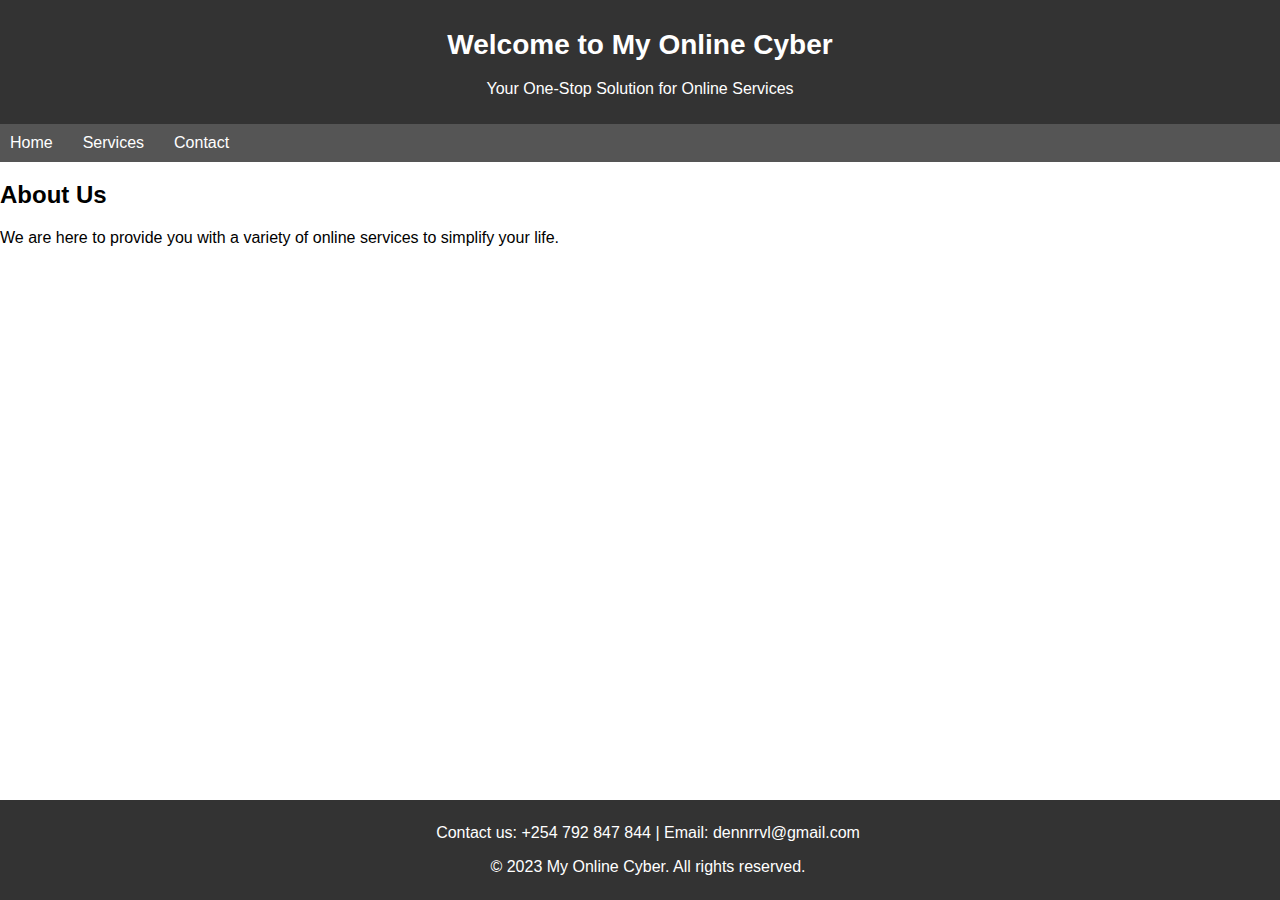
<file: index.html>
<!DOCTYPE html>
<html>
<head> 
<meta name="viewport" content="width=device-width, initial-scale=1.0">
    <title>Welcome to My Online Cyber</title>
    <style>
        body {
            font-family: Arial, sans-serif;
            margin: 0;
            padding: 0;
        }
        header {
            background-color: #333;
            color: white;
            text-align: center;
            padding: 1rem;
        }
        nav ul {
            list-style-type: none;
            margin: 0;
            padding: 0;
            background-color: #555;
            overflow: hidden;
        }
        nav li {
            float: left;
            margin-right: 10px;
        }
        nav a {
            display: block;
            color: white;
            text-align: center;
            padding: 14px 16px;
            text-decoration: none;
        }
        nav a:hover {
            background-color: #444;
        }
        footer {
            background-color: #333;
            color: white;
            text-align: center;
            padding: 0.5rem;
            position: absolute;
            bottom: 0;
            width: 100%;
        }
    </style>
</head>
<body>
    <header>
        <h1>Welcome to My Online Cyber</h1>
        <p>Your One-Stop Solution for Online Services</p>
    </header>
    <nav>
        <ul>
            <li><a href="#">Home</a></li>
            <li><a href="#">Services</a></li>
            <li><a href="#">Contact</a></li>
        </ul>
    </nav>
    <main>
        <section>
            <h2>About Us</h2>
            <p>We are here to provide you with a variety of online services to simplify your life.</p>
        </section>
    </main>
    <footer>
        <p>Contact us: +254 792 847 844 | Email: dennrrvl@gmail.com</p>
        <p>&copy; 2023 My Online Cyber. All rights reserved.</p>
    </footer>
</body>
</html>
<head>
    <link rel="stylesheet" type="text/css" href="styles.css">
</head>
</file>
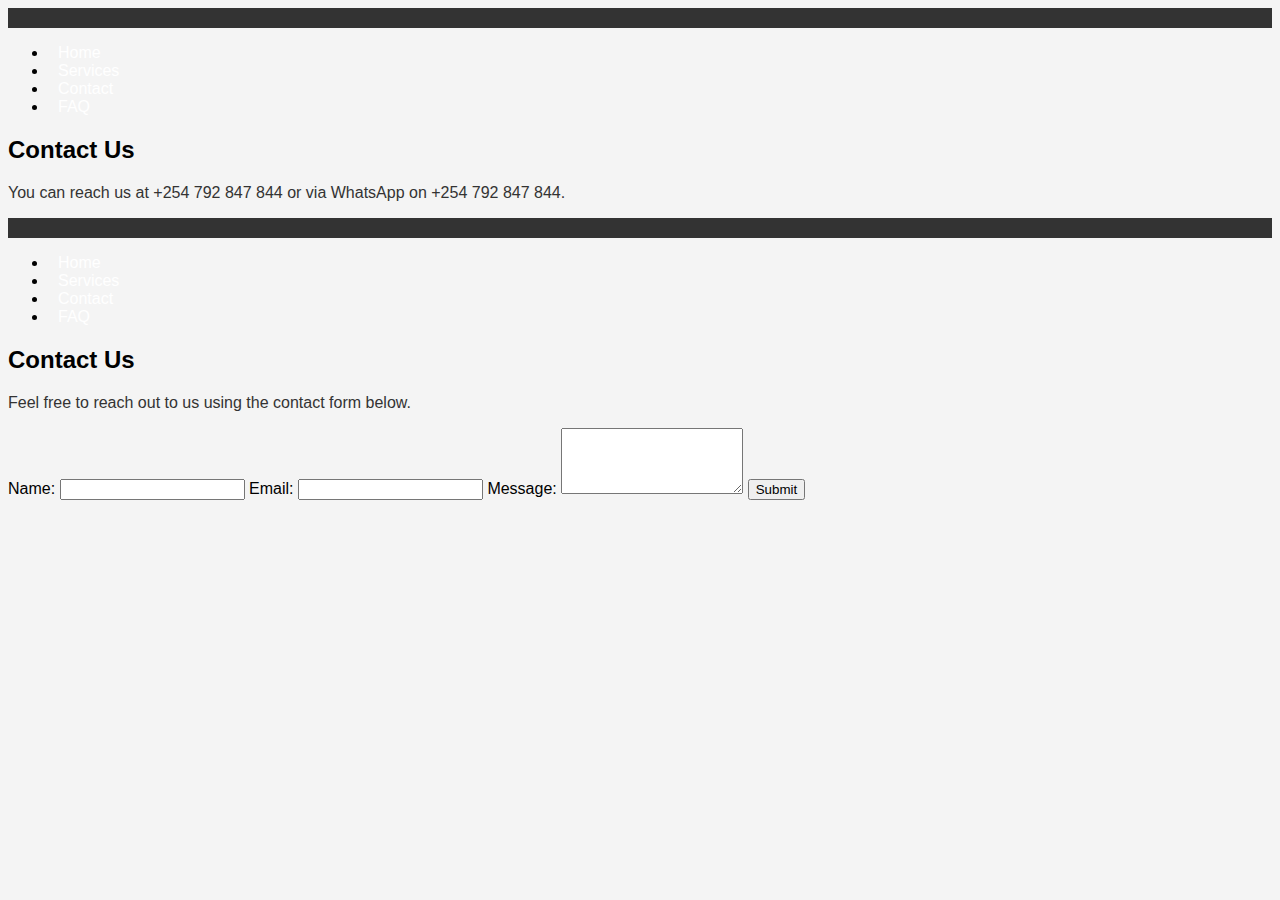
<file: contact.html>
<!DOCTYPE html>
<html>
<head>
    <link rel="stylesheet" type="text/css" href="index.css">
</head>
<body>
    <header>
        <!-- Header content -->
    </header>
    <nav>
        <ul>
            <li><a href="index.html">Home</a></li>
            <li><a href="services.html">Services</a></li>
            <li><a href="contact.html">Contact</a></li>
            <li><a href="faq.html">FAQ</a></li>
        </ul>
    </nav>
    <main>
        <section>
            <h2>Contact Us</h2>
            <p>You can reach us at +254 792 847 844 or via WhatsApp on +254 792 847 844.</p>
        </section>
    </main>
    <footer>
        <!-- Footer content -->
    </footer>
</body>
</html>
<!DOCTYPE html>
<html>
<head>
    <link rel="stylesheet" type="text/css" href="styles.css">
</head>
<body>
    <!-- Your HTML content goes here -->
</body>
</html>
<!DOCTYPE html>
<html>
<head>
    <link rel="stylesheet" type="text/css" href="styles.css">
</head>
<body>
    <header>
        <!-- Header content -->
    </header>
    <nav>
        <ul>
            <li><a href="index.html">Home</a></li>
            <li><a href="services.html">Services</a></li>
            <li><a href="contact.html">Contact</a></li>
            <li><a href="faq.html">FAQ</a></li>
        </ul>
    </nav>
    <main>
        <section>
            <h2>Contact Us</h2>
            <p>Feel free to reach out to us using the contact form below.</p>
            <form id="contactForm">
                <label for="name">Name:</label>
                <input type="text" id="name" name="name" required>

                <label for="email">Email:</label>
                <input type="email" id="email" name="email" required>

                <label for="message">Message:</label>
                <textarea id="message" name="message" rows="4" required></textarea>

                <button type="submit">Submit</button>
            </form>
            <p id="responseMessage"></p>
        </section>
    </main>
    <footer>
        <!-- Footer content -->
    </footer>
    <script src="scripts.js"></script>
</body>
</html>
</file>
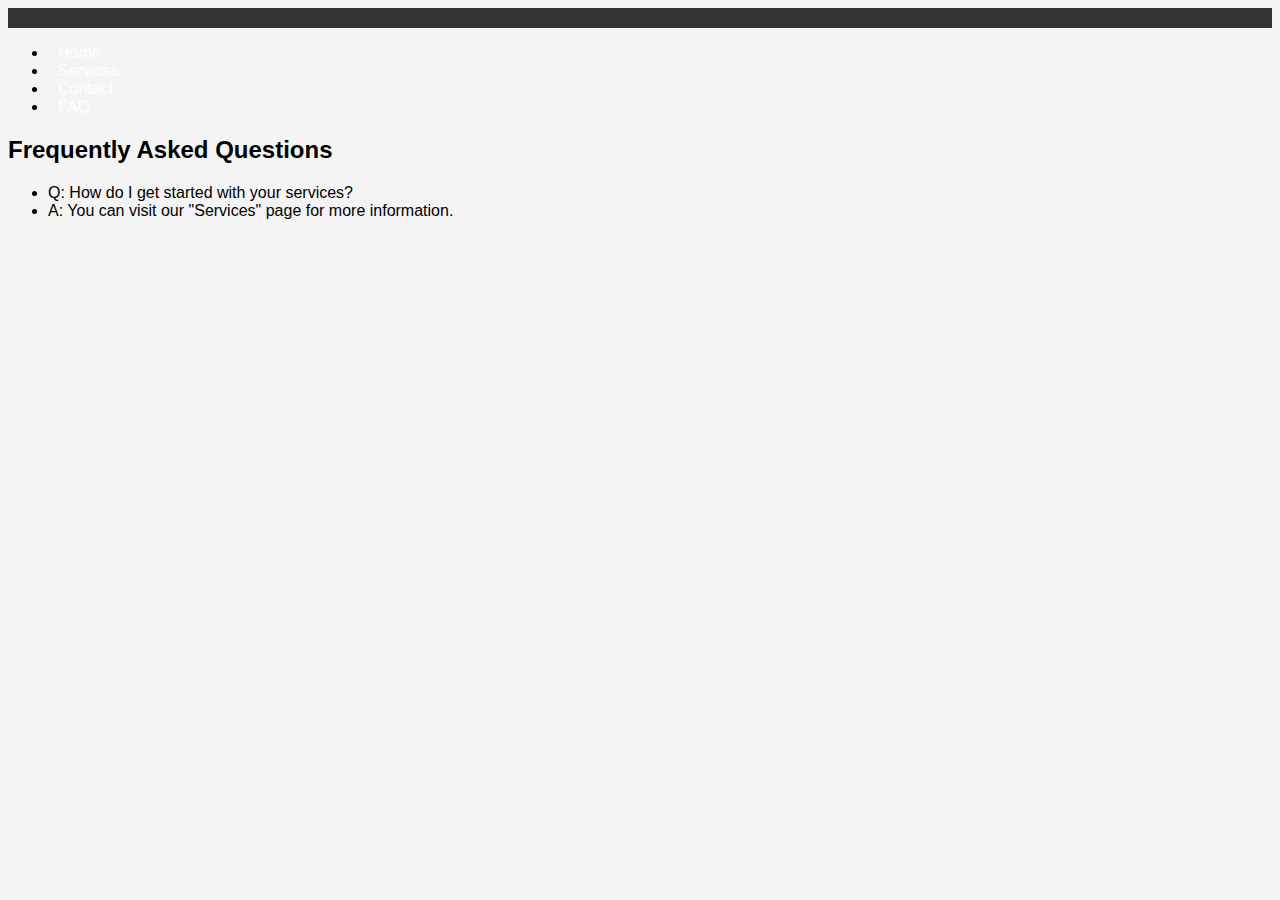
<file: faq.html>
<!DOCTYPE html>
<html>
<head>
    <link rel="stylesheet" type="text/css" href="index.css">
</head>
<body>
    <header>
        <!-- Header content -->
    </header>
    <nav>
        <ul>
            <li><a href="index.html">Home</a></li>
            <li><a href="services.html">Services</a></li>
            <li><a href="contact.html">Contact</a></li>
            <li><a href="faq.html">FAQ</a></li>
        </ul>
    </nav>
    <main>
        <section>
            <h2>Frequently Asked Questions</h2>
            <ul>
                <li>Q: How do I get started with your services?</li>
                <li>A: You can visit our "Services" page for more information.</li>
                <!-- Add more FAQ items -->
            </ul>
        </section>
    </main>
    <footer>
        <!-- Footer content -->
    </footer>
</body>
</html>
<!DOCTYPE html>
<html>
<head>
    <link rel="stylesheet" type="text/css" href="styles.css">
</head>
<body>
    <!-- Your HTML content goes here -->
</body>
</html>
</file>
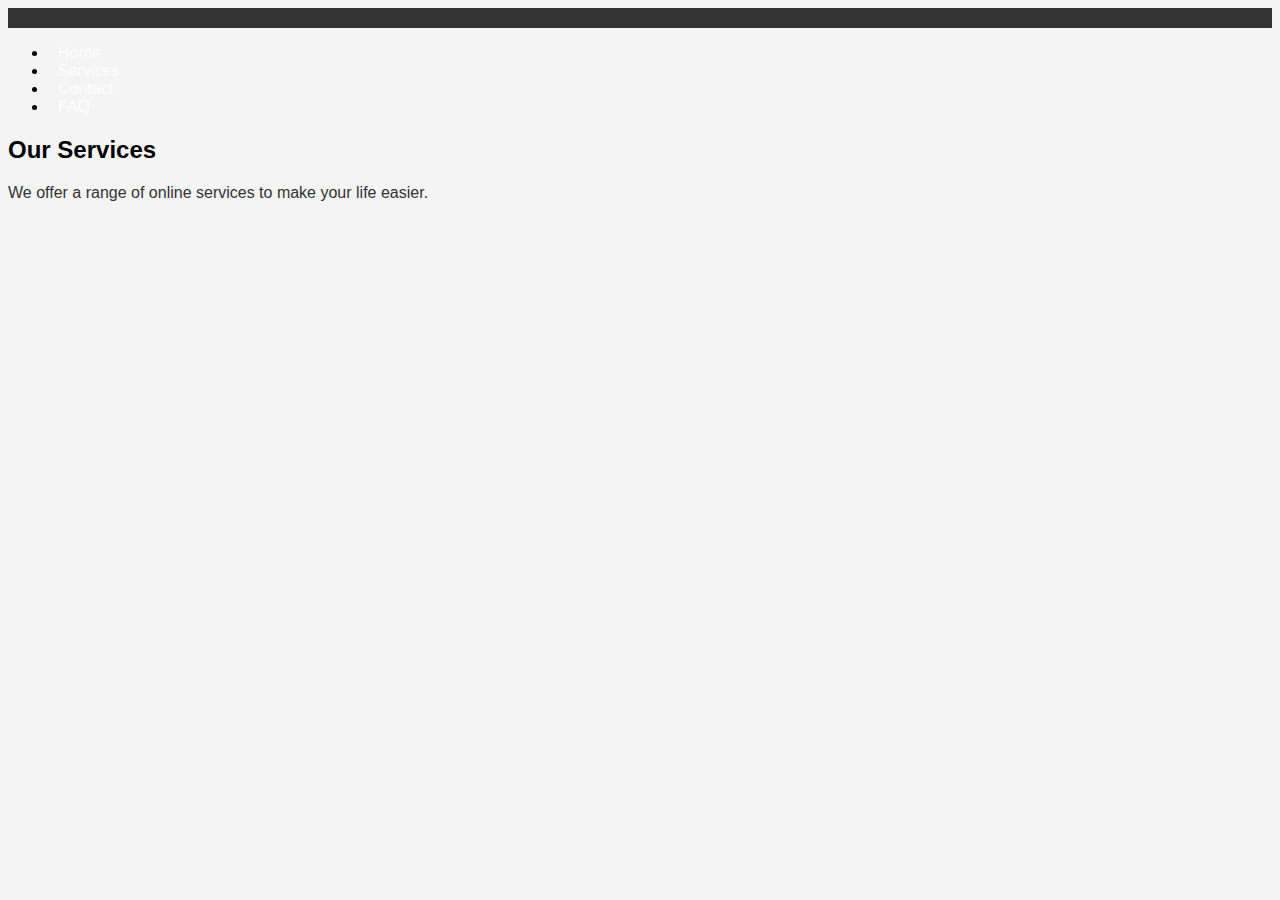
<file: services.html>
<!DOCTYPE html>
<html>
<head>
    <link rel="stylesheet" type="text/css" href="index.css">
</head>
<body>
    <header>
        <!-- Header content -->
    </header>
    <nav>
        <ul>
            <li><a href="index.html">Home</a></li>
            <li><a href="services.html">Services</a></li>
            <li><a href="contact.html">Contact</a></li>
            <li><a href="faq.html">FAQ</a></li>
        </ul>
    </nav>
    <main>
        <section>
            <h2>Our Services</h2>
            <p>We offer a range of online services to make your life easier.</p>
        </section>
    </main>
    <footer>
        <!-- Footer content -->
    </footer>
</body>
</html>
<!DOCTYPE html>
<html>
<head>
    <link rel="stylesheet" type="text/css" href="styles.css">
</head>
<body>
    <!-- Your HTML content goes here -->
</body>
</html>
</file>
<file: styles.css>
/* Apply a custom font */
body {
    font-family: 'Arial', sans-serif;
}

/* Change font size and color */
h1 {
    font-size: 28px;
    color: #333;
}
/* Set background color */
header {
    background-color: #333;
    color: white;
    padding: 10px;
}

/* Change text color */
nav a {
    color: #555;
}

/* Style buttons */
.button {
    background-color: #FF5733;
    color: white;
    padding: 8px 16px;
    border: none;
    cursor: pointer;
}
/* Add border and padding */
.card {
    border: 1px solid #ccc;
    padding: 10px;
}

/* Style images */
img {
    border-radius: 5px;
    box-shadow: 0 2px 4px rgba(0, 0, 0, 0.1);
}
/* Center content */
.center-content {
    margin: 0 auto;
    text-align: center;
}

/* Create columns */
.column {
    float: left;
    width: 33.33%;
    padding: 10px;
}

/* Clear floats */
.row:after {
    content: "";
    display: table;
    clear: both;
}
/* Style links */
nav a {
    text-decoration: none;
    padding: 10px;
    transition: color 0.3s ease;
}

/* Add hover effect */
nav a:hover {
    color: #FF5733;
}
/* Default styles */
.card {
    width: 100%;
}

/* Responsive styles for screens 600px and smaller */
@media (max-width: 600px) {
    .card {
        width: 100%;
        padding: 10px;
    }
}
/* Default styles */
.card {
    width: 100%;
}

/* Responsive styles for screens 600px and smaller */
@media (max-width: 600px) {
    .card {
        width: 100%;
        padding: 10px;
    }
}
.container {
    display: flex;
    justify-content: space-between;
    align-items: center;
}
/* Default styles for larger screens */
.container {
    width: 1000px;
}

/* Responsive styles for screens 600px and smaller */
@media (max-width: 600px) {
    .container {
        width: 100%;
    }
}
/* Fluid images */
img {
    max-width: 100%;
    height: auto;
}
/* Navigation links color */
nav a {
    color: white;
    /* Add any other styles you want */
}

/* Header text color and animation */
header h1 {
    color: white;
    font-weight: bold;
    animation: fadeIn 2s ease-in-out;
}

/* Keyframes for fading animation */
@keyframes fadeIn {
    0% {
        opacity: 0;
    }
    100% {
        opacity: 1;
    }
}
</file>
<file: index.css>
/* Element Selector */
h1 {
    color: white;
}

/* Class Selector */
.button {
    background-color: #FFC0CB;
}

/* ID Selector */
#header {
    font-size: 24px;
}
/* Change font size and color */
p {
    font-size: 16px;
    color: #333;
}

/* Make text bold */
.bold-text {
    font-weight: bold;
}
/* Set background color */
.header {
    background-color: #F4F4F4;
}

/* Add border to an element */
.card {
    border: 1px solid #999;
}
/* Set margins, padding, and borders */
.container {
    margin: 10px;
    padding: 20px;
    border: 1px solid #CCC;
}
/* Position elements */
.sidebar {
    float: left;
    width: 30%;
}

/* Center an element horizontally */
.center-content {
    margin: 0 auto;
}
/* Adjust styles for smaller screens */
@media screen and (max-width: 600px) {
    .column {
        width: 100%;
    }
}
/* Apply transitions on hover */
.button {
    transition: background-color 0.3s ease;
}
.button:hover {
    background-color: #FF5733;
}

/* Apply animations */
@keyframes slide {
    from {
        transform: translateX(-100%);
    }
    to {
        transform: translateX(0);
    }
}
.slide-in {
    animation: slide 1s ease-in-out;
}
/* Example CSS rule */
body {
    font-family: Arial, sans-serif;
    background-color: #F4F4F4;
}

h1 {
    color: white;
}
</file>
